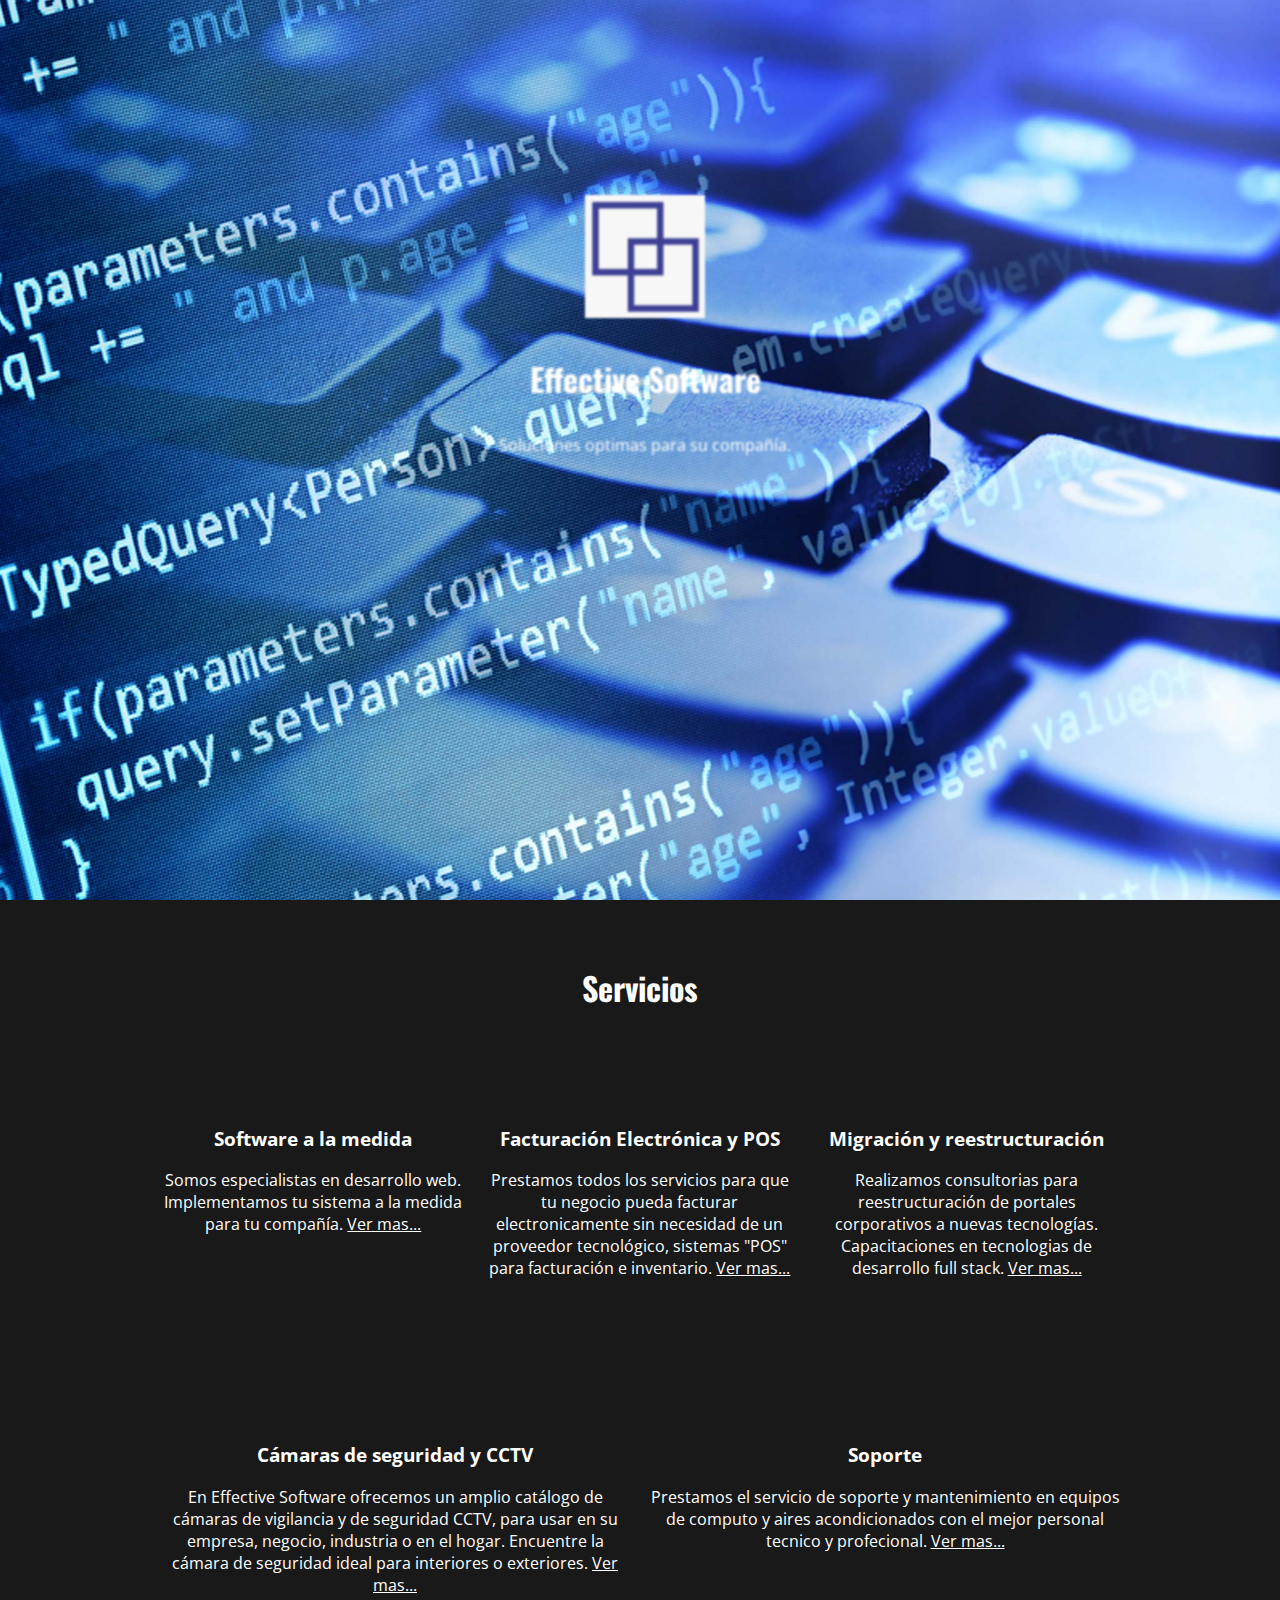
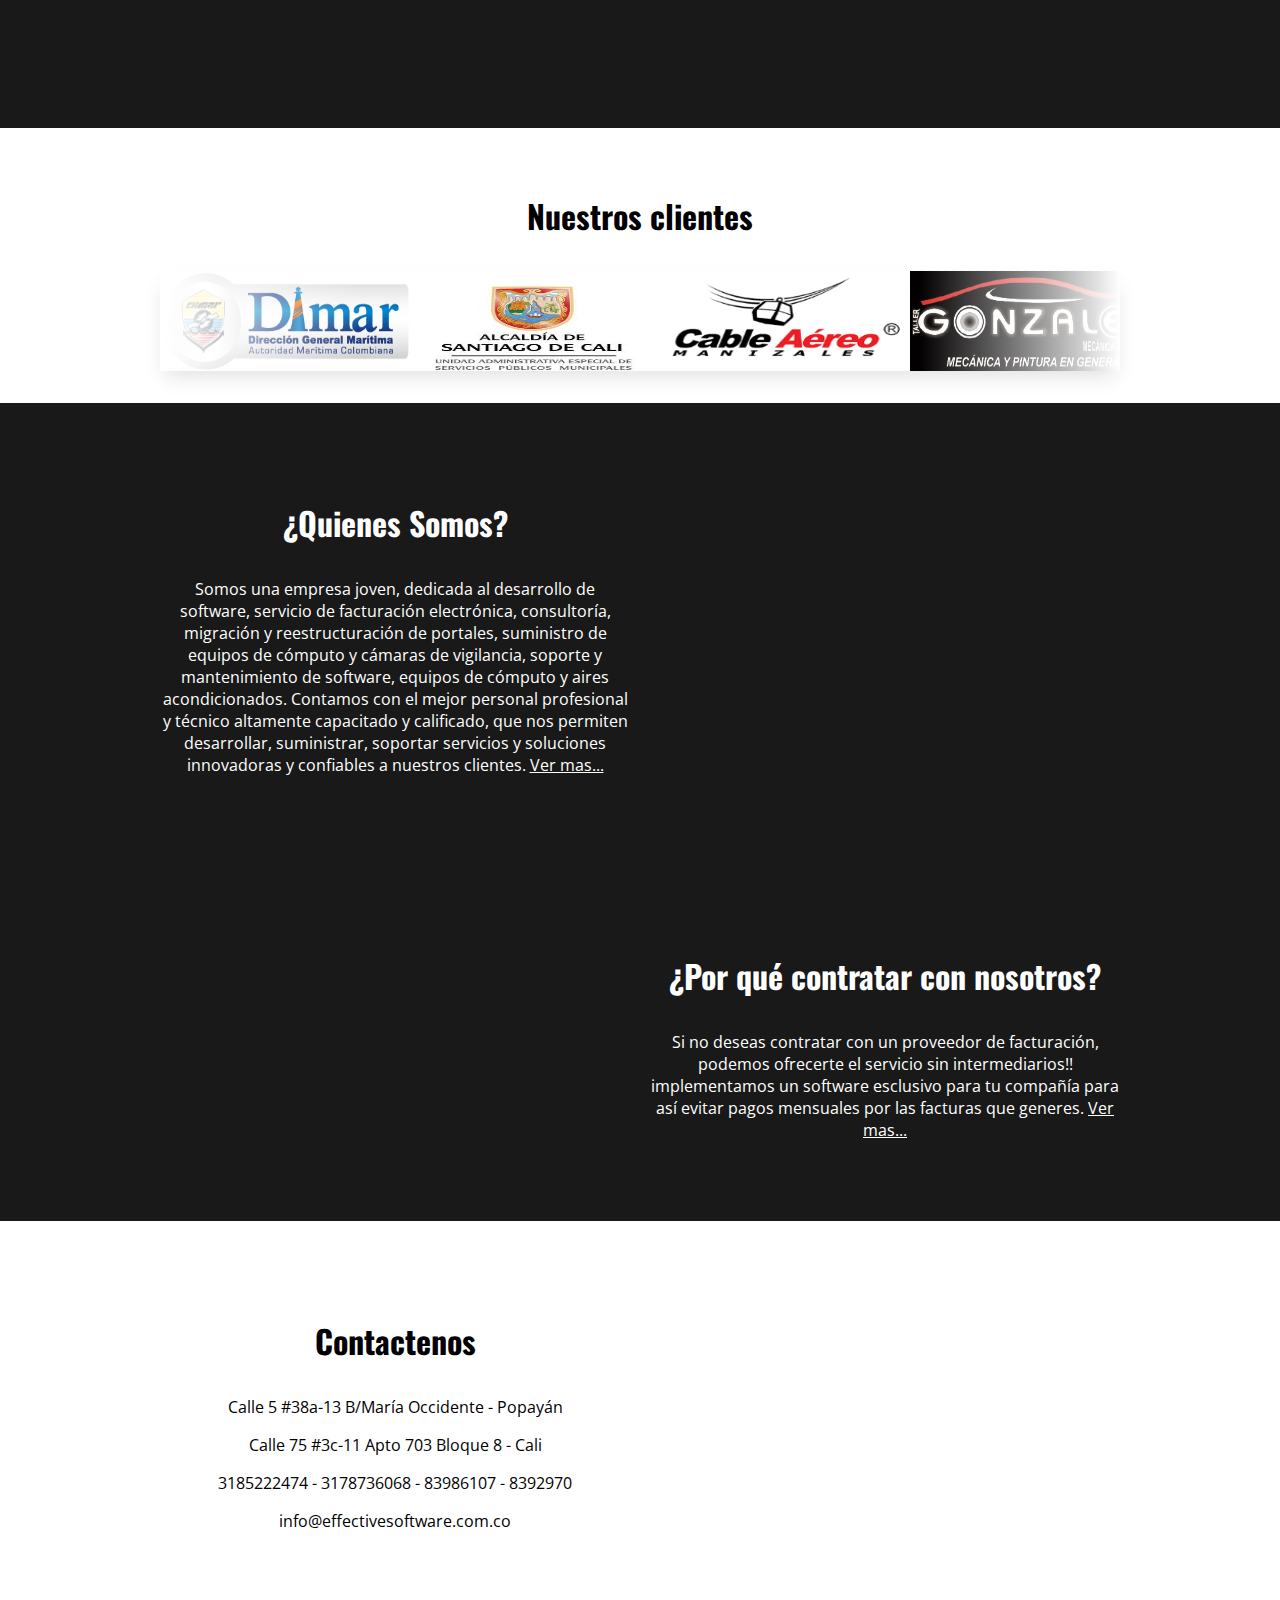
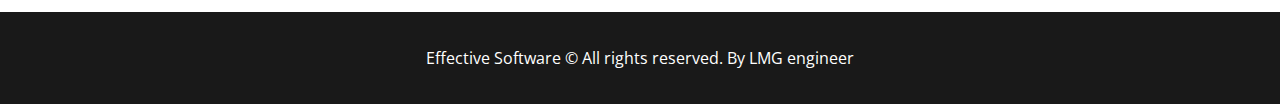
<file: index.html>
<!DOCTYPE html>
<html lang="en">

<head>
    <meta charset="UTF-8">
    <meta name="viewport" content="width=device-width, initial-scale=1">
    <meta http-equiv="X-UA-Compatible" content="ie=edge">
    <link rel="icon" type="image/x-icon" href="img/logo.ico">
    <link rel="stylesheet" href="https://use.fontawesome.com/releases/v5.4.2/css/all.css"
        integrity="sha384-/rXc/GQVaYpyDdyxK+ecHPVYJSN9bmVFBvjA/9eOB+pb3F2w2N6fc5qB9Ew5yIns" crossorigin="anonymous">
    <!--CSS CUSTOM-->
    <link rel="stylesheet" href="css/style.css">
    <link rel="stylesheet" href="css/carousel.css">
    <!--GOOGLE FONTS-->
    <link href="https://fonts.googleapis.com/css?family=Open+Sans" rel="stylesheet">
    <link href="https://fonts.googleapis.com/css?family=Open+Sans|Oswald" rel="stylesheet">

    <title>Effective Software</title>
</head>

<body>
    <!--HeADER-->
    <header class="header">
        <div class="header-content">
            <img src="img/logo.jpeg" class="logo" alt="Effective Software" height="35%" width="40%">
            <h3 class="title">Effective Software</h3>
            <p>Soluciones optimas para su compañía.</p>
        </div>
    </header>
    <!--servicios-->
    <section class="services text-center">
        <h3 class="title">Servicios</h3>
        <div class="container grid-3">
            <div>
                <i class="fab fa-android fa-5x"></i>
                <h3>Software a la medida</h3>
                <p>Somos especialistas en desarrollo web. Implementamos tu sistema a la medida para tu compañía.
                    <a href="pages/medida.html" style="color: white">Ver mas...</a>
                </p>
            </div>
            <div>
                <i class="fas fa-file-invoice fa-5x"></i>
                <h3>Facturación Electrónica y POS</h3>
                <p>Prestamos todos los servicios para que tu negocio pueda
                    facturar electronicamente sin necesidad de un proveedor tecnológico, sistemas "POS" para
                    facturación e inventario. <a href="pages/facturacion.html" style="color: white">Ver mas...</a>
                </p>
            </div>

            <div>
                <i class="fab fa-connectdevelop fa-5x"></i>
                <h3>Migración y reestructuración</h3>
                <p>Realizamos consultorias para reestructuración de portales corporativos a nuevas tecnologías.
                    Capacitaciones en tecnologias de desarrollo full stack. <a href="pages/construccion.html"
                        style="color: white">Ver mas...</a></p>
            </div>
        </div>
        <div class="container grid-2">
            <div>
                <i class="fas fa-video fa-5x"></i>
                <h3>Cámaras de seguridad y CCTV </h3>
                <p>En Effective Software ofrecemos un amplio catálogo de cámaras de vigilancia y de seguridad CCTV, para
                    usar en su empresa, negocio,
                    industria o en el hogar. Encuentre la cámara de seguridad ideal para interiores o exteriores. <a
                        href="pages/construccion.html" style="color: white">Ver mas...</a></p>
            </div>
            <div>
                <i class="fas fa-wrench fa-5x"></i>
                <h3>Soporte </h3>
                <p>Prestamos el servicio de soporte y mantenimiento en equipos de computo y aires acondicionados con el
                    mejor personal tecnico y profecional. <a href="pages/construccion.html" style="color: white">Ver
                        mas...</a></p>
            </div>
            <div>

            </div>
        </div>
    </section>

    <!--nuestros clientes-->
    <section class="services text-center bg-ligth">
        <h3 class="title">Nuestros clientes</h3>
        <div class="slider">
            <div class="slide-track">
                    <div class="slide">
                            <img src="img/dimar.png" height="100" width="250" alt="" />
                        </div>
                <div class="slide">
                    <img src="img/alcaldia.jpg" height="100" width="200"
                            alt="Alcaldia de Cali" />
                </div>
                <div class="slide">
                    <img src="img/cable.png" height="100" width="250" alt="" />
                </div>
                <div class="slide">
                    <img src="img/taller.jpg" height="100" width="250" alt="" />
                </div>
                <div class="slide">
                    <img src="img/cornare.jpg" height="100" width="200" alt="" />
                </div>
                <div class="slide">
                    <img src="img/gobernacion.png" height="100" width="250" alt="" />
                </div>
                <div class="slide">
                    <img src="img/policia.png" height="100" width="180" alt="" />
                </div>
                <div class="slide">
                    <img src="img/quesera.jpg" height="100" width="250" alt="" />
                </div>
                <div class="slide">
                    <img src="img/rama.png" height="100" width="180" alt="" />
                </div>
                <div class="slide">
                    <img src="img/eagat.jpeg" height="100" width="180" alt="" />
                </div>
            </div>
        </div>

    </section>

    <!--quienes somos-->
    <section class="about ">
        <div class="container text-center">
            <div class="grid-2">
                <div>
                    <h3 class="title">¿Quienes Somos?</h3>
                    <p>Somos una empresa joven, dedicada al desarrollo de software, servicio de facturación electrónica, 
                        consultoría, migración y reestructuración de portales, suministro de equipos de cómputo y cámaras de 
                        vigilancia, soporte y mantenimiento de software, equipos de cómputo y aires acondicionados. Contamos 
                        con el mejor personal profesional y técnico altamente capacitado y calificado, que nos permiten desarrollar, 
                        suministrar, soportar servicios y soluciones innovadoras y confiables a nuestros clientes. 
                        <a href="pages/nosotros.html"
                            style="color: white">Ver mas...</a></p>
                </div>
                <div class="center">
                    <i class="fas fa-users fa-10x"></i>
                </div>


            </div>
        </div>
    </section>

    <!--about-->
    <section class="about ">
        <div class="container text-center">
            <div class="grid-2">
                <div class="center">
                    <i class="fas fa-hands-helping fa-10x"></i>
                </div>
                <div>
                    <h3 class="title">¿Por qué contratar con nosotros?</h3>
                    <p>Si no deseas contratar con un proveedor de facturación, podemos ofrecerte el servicio sin
                        intermediarios!! implementamos un software esclusivo para tu compañía para así evitar pagos
                        mensuales por las facturas que generes. <a href="pages/construccion.html"
                            style="color: white">Ver mas...</a></p>
                </div>

            </div>
        </div>
    </section>
    <!--about-->
    <section class="about bg-ligth">
        <div class="container text-center">
            <div class="grid-2">
                <div>
                    <h3 class="title">Contactenos</h3>
                    <p>Calle 5 #38a-13 B/María Occidente - Popayán </p>
                    <p>Calle 75 #3c-11 Apto 703 Bloque 8 - Cali</p>
                    <p>3185222474 - 3178736068 - 83986107 - 8392970 </p>
                    <p>info@effectivesoftware.com.co</p>
                    <p><a title="Facebook Effecvite" href="https://es-la.facebook.com/effectivesoftware1/"><i
                                class="fab fa-facebook-square fa-2x"></a></i>
                        <a title="youtube Effecvite" href="https://www.youtube.com/channel/UCWZMCUNlKksi6ZtxoCGdquw"><i
                                class="fab fa-youtube fa-2x"></a></i>
                        <a title="Istagram Effecvite" href="https://www.instagram.com/effectivesoftware1/"><i
                                class="fab fa-instagram fa-2x"></a></i>
                        <a title="Istagram Effecvite" href="https://www.instagram.com/effectivesoftware1/"><i
                                class="fab fa-twitter-square fa-2x"></a></i>
                    </p>

                </div>
                <div class="center">
                    <i class="fas fa-map-marker-alt fa-10x"></i>
                </div>
            </div>
        </div>
    </section>
    <!--FOOTER-->
    <footer class="footer text-center ">
        <p>Effective Software &copy; All rights reserved. By LMG engineer</p>
    </footer>

</body>

</html>
</file>
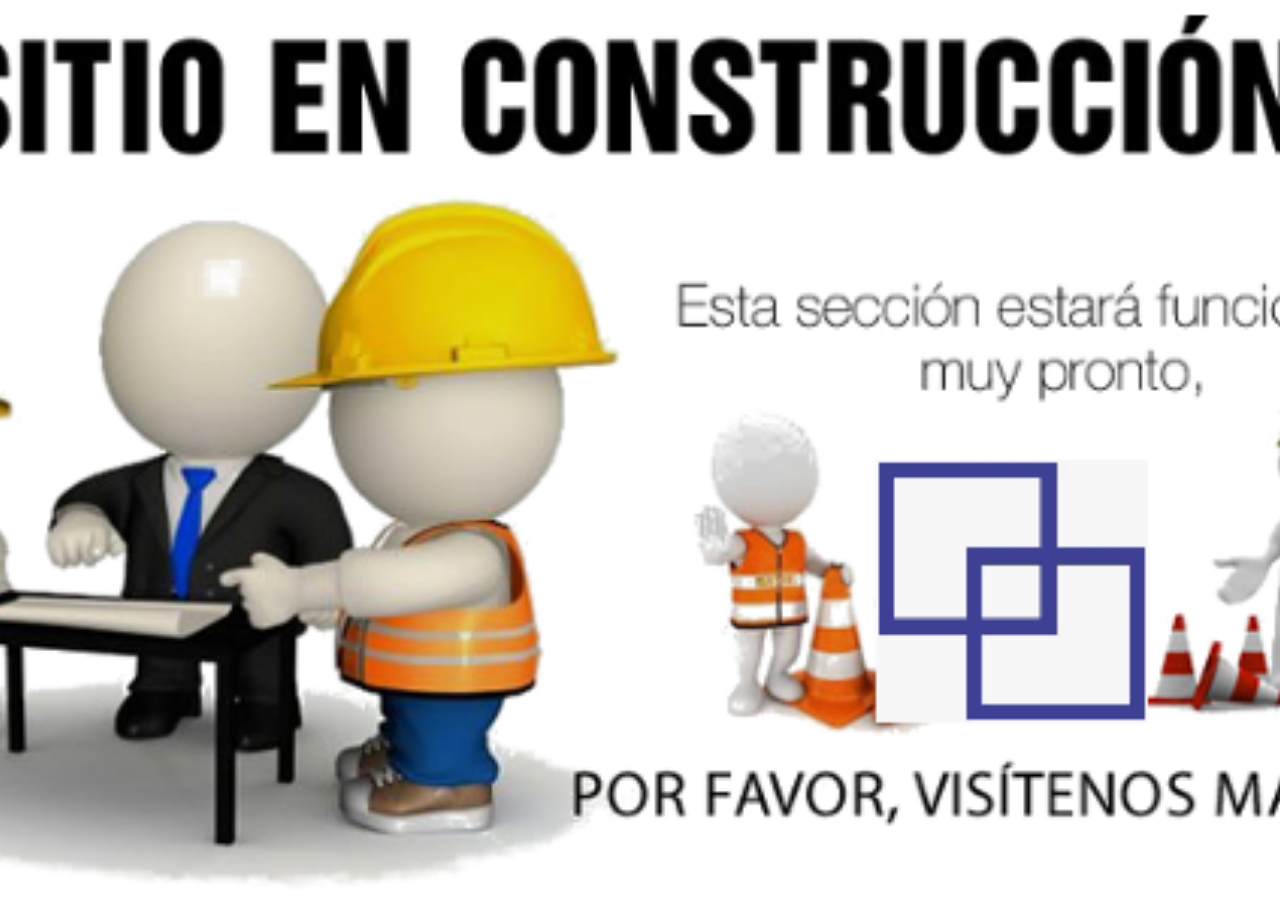
<file: pages/construccion.html>
<!DOCTYPE html>
<html lang="en">
<head>
        <meta charset="UTF-8">
        <meta name="viewport" content="width=device-width, initial-scale=1">
        <link rel="icon" type="image/x-icon" href="../img/logo.ico">
         <meta http-equiv="X-UA-Compatible" content="ie=edge">
         <link rel="stylesheet" href="../css/construccion.css">
        <link rel="stylesheet" href="https://use.fontawesome.com/releases/v5.4.2/css/all.css"
            integrity="sha384-/rXc/GQVaYpyDdyxK+ecHPVYJSN9bmVFBvjA/9eOB+pb3F2w2N6fc5qB9Ew5yIns" crossorigin="anonymous">
        <!--CSS CUSTOM-->
        <!--GOOGLE FONTS-->
        <link href="https://fonts.googleapis.com/css?family=Open+Sans" rel="stylesheet">
        <link href="https://fonts.googleapis.com/css?family=Open+Sans|Oswald" rel="stylesheet">
    
        <title>Effective Software</title>
</head>
<body class="body">
        
</body>
</html>
</file>
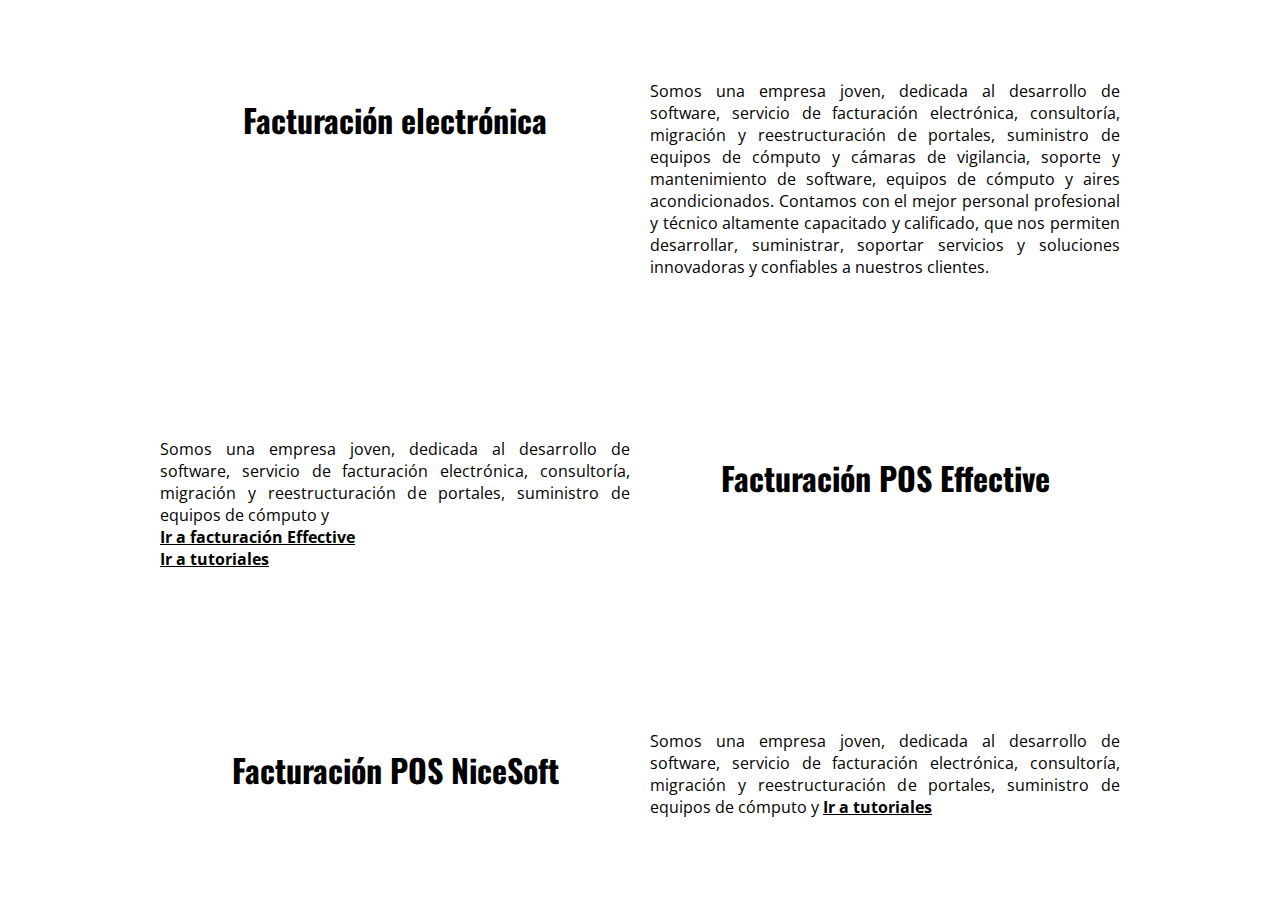
<file: pages/facturacion.html>
<!DOCTYPE html>
<html lang="en">

<head>
    <meta charset="UTF-8">
    <meta name="viewport" content="width=device-width, initial-scale=1">
    <link rel="icon" type="image/x-icon" href="../img/logo.ico">
    <meta http-equiv="X-UA-Compatible" content="ie=edge">
    <link rel="stylesheet" href="../css/nosotros.css">
    <link rel="stylesheet" href="https://use.fontawesome.com/releases/v5.4.2/css/all.css"
        integrity="sha384-/rXc/GQVaYpyDdyxK+ecHPVYJSN9bmVFBvjA/9eOB+pb3F2w2N6fc5qB9Ew5yIns" crossorigin="anonymous">
    <!--CSS CUSTOM-->
    <!--GOOGLE FONTS-->
    <link href="https://fonts.googleapis.com/css?family=Open+Sans" rel="stylesheet">
    <link href="https://fonts.googleapis.com/css?family=Open+Sans|Oswald" rel="stylesheet">

    <title>Effective Software</title>
</head>

<body class="body">
    <!--facturacion electronica-->
    <section class="about  bg-ligth">
        <div class="container text-center">
            <div class="grid-2">
                <div class="center">
                    <h3 class="title">Facturación electrónica</h3>
                </div>
                <div>
                    <p>Somos una empresa joven, dedicada al desarrollo de software, servicio de facturación electrónica,
                        consultoría, migración y reestructuración de portales, suministro de equipos de cómputo y
                        cámaras de
                        vigilancia, soporte y mantenimiento de software, equipos de cómputo y aires acondicionados.
                        Contamos
                        con el mejor personal profesional y técnico altamente capacitado y calificado, que nos permiten
                        desarrollar,
                        suministrar, soportar servicios y soluciones innovadoras y confiables a nuestros clientes.
                    </p>
                </div>
            </div>
        </div>
    </section>
    <!--facturacion effective-->
    <section class="about  bg-ligth">
        <div class="container text-center">
            <div class="grid-2">
                <div>
                    <p>Somos una empresa joven, dedicada al desarrollo de software, servicio de facturación electrónica,
                        consultoría, migración y reestructuración de portales, suministro de equipos de cómputo y
                        </br>
                        <a href="https://client2019.herokuapp.com/" style="color: black; "><B>Ir a facturación
                                Effective</B></a>
                        </br>
                        <a href="https://www.youtube.com/channel/UCWZMCUNlKksi6ZtxoCGdquw" style="color: black; "><B>Ir
                                a tutoriales</B></a>
                    </p>
                </div>
                <div class="center">
                    <h3 class="title">Facturación POS Effective</h3>
                </div>
            </div>
        </div>
    </section>
    <!--facturacion nicesoft-->
    <section class="about  bg-ligth">
        <div class="container text-center">
            <div class="grid-2">
                <div class="center">
                    <h3 class="title">Facturación POS NiceSoft</h3>
                </div>
                <div>
                    <p>Somos una empresa joven, dedicada al desarrollo de software, servicio de facturación electrónica,
                        consultoría, migración y reestructuración de portales, suministro de equipos de cómputo y
                        <a href="https://www.youtube.com/channel/UCWZMCUNlKksi6ZtxoCGdquw" style="color: black; "><B>Ir
                                a tutoriales</B></a>
                    </p>
                </div>

            </div>
        </div>
    </section>
</body>

</html>
</file>
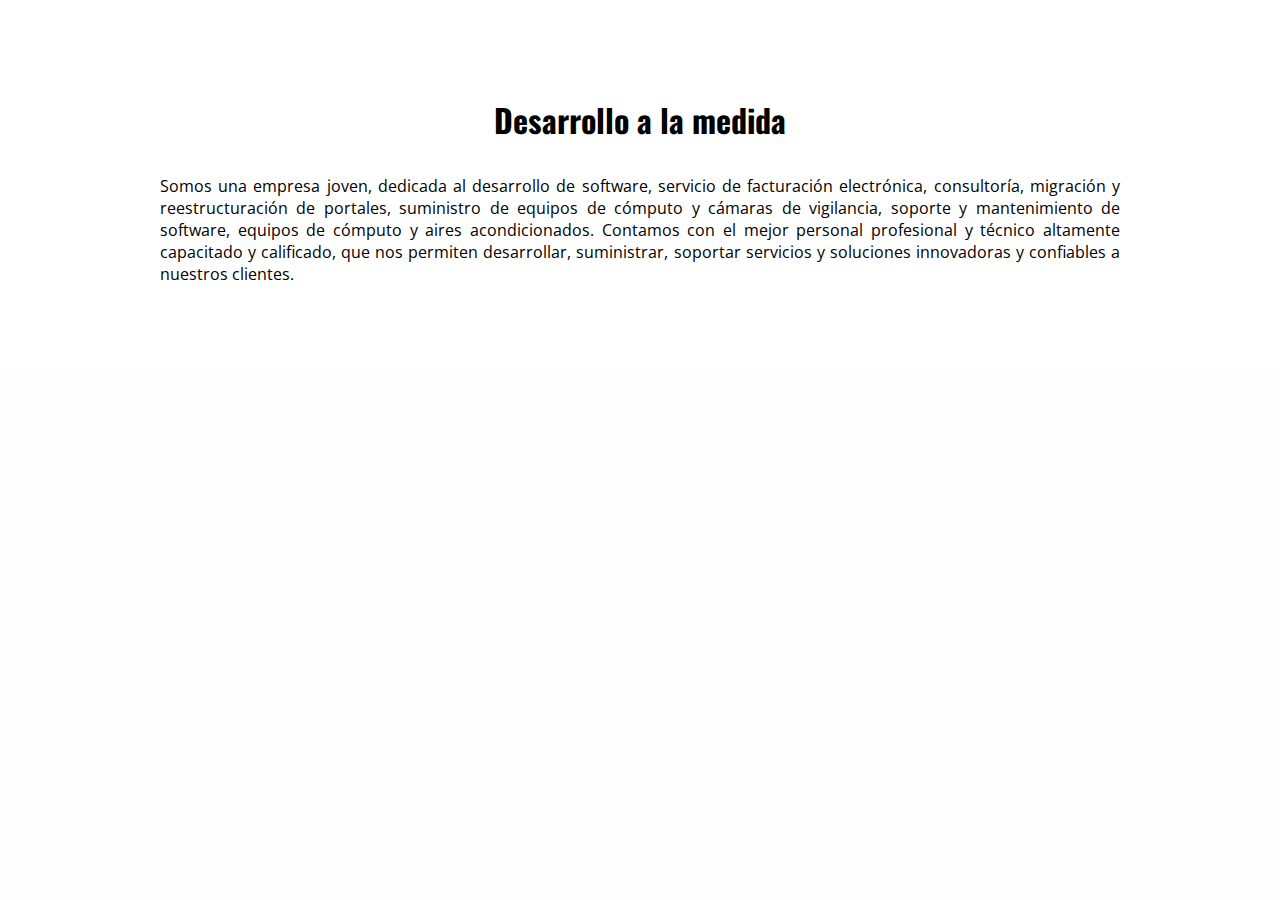
<file: pages/medida.html>
<!DOCTYPE html>
<html lang="en">

<head>
    <meta charset="UTF-8">
    <meta name="viewport" content="width=device-width, initial-scale=1">
    <link rel="icon" type="image/x-icon" href="../img/logo.ico">
    <meta http-equiv="X-UA-Compatible" content="ie=edge">
    <link rel="stylesheet" href="../css/nosotros.css">
    <link rel="stylesheet" href="https://use.fontawesome.com/releases/v5.4.2/css/all.css"
        integrity="sha384-/rXc/GQVaYpyDdyxK+ecHPVYJSN9bmVFBvjA/9eOB+pb3F2w2N6fc5qB9Ew5yIns" crossorigin="anonymous">
    <!--CSS CUSTOM-->
    <!--GOOGLE FONTS-->
    <link href="https://fonts.googleapis.com/css?family=Open+Sans" rel="stylesheet">
    <link href="https://fonts.googleapis.com/css?family=Open+Sans|Oswald" rel="stylesheet">

    <title>Effective Software</title>
</head>

<body class="body">
    <!--facturacion electronica-->
    <section class="about  bg-ligth">
        <div class="container text-center">
            <div class="grid-1">
                <div class="center">
                    <h3 class="title">Desarrollo a la medida</h3>
                </div>
                <div>
                    <p>Somos una empresa joven, dedicada al desarrollo de software, servicio de facturación electrónica,
                        consultoría, migración y reestructuración de portales, suministro de equipos de cómputo y
                        cámaras de
                        vigilancia, soporte y mantenimiento de software, equipos de cómputo y aires acondicionados.
                        Contamos
                        con el mejor personal profesional y técnico altamente capacitado y calificado, que nos permiten
                        desarrollar,
                        suministrar, soportar servicios y soluciones innovadoras y confiables a nuestros clientes.
                    </p>
                </div>
            </div>
        </div>
    </section>
   
</body>

</html>
</file>
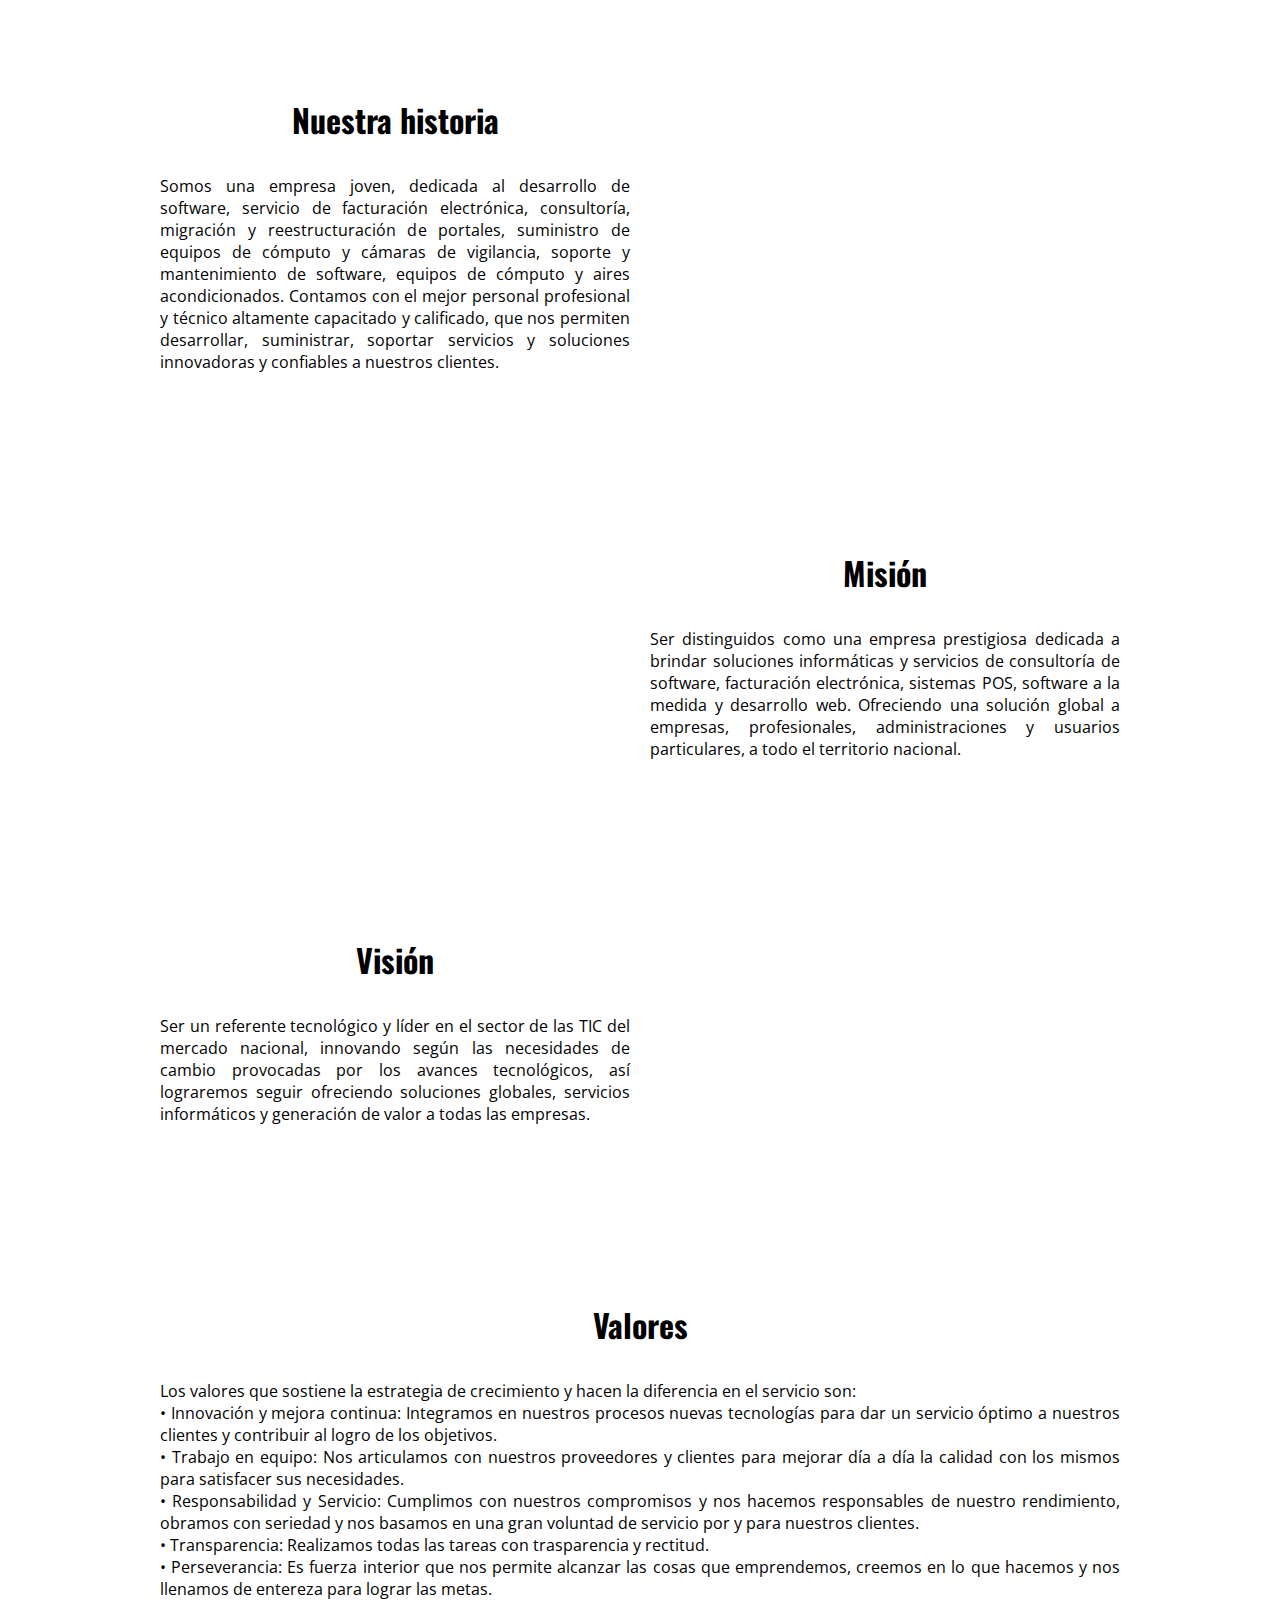
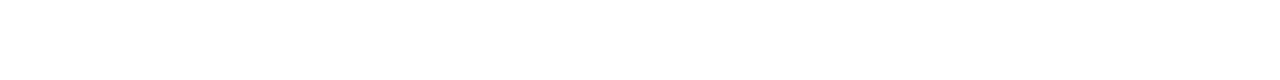
<file: pages/nosotros.html>
<!DOCTYPE html>
<html lang="en">

<head>
    <meta charset="UTF-8">
    <meta name="viewport" content="width=device-width, initial-scale=1">
    <link rel="icon" type="image/x-icon" href="../img/logo.ico">
    <meta http-equiv="X-UA-Compatible" content="ie=edge">
    <link rel="stylesheet" href="../css/nosotros.css">
    <link rel="stylesheet" href="https://use.fontawesome.com/releases/v5.4.2/css/all.css"
        integrity="sha384-/rXc/GQVaYpyDdyxK+ecHPVYJSN9bmVFBvjA/9eOB+pb3F2w2N6fc5qB9Ew5yIns" crossorigin="anonymous">
    <!--CSS CUSTOM-->
    <!--GOOGLE FONTS-->
    <link href="https://fonts.googleapis.com/css?family=Open+Sans" rel="stylesheet">
    <link href="https://fonts.googleapis.com/css?family=Open+Sans|Oswald" rel="stylesheet">

    <title>Effective Software</title>
</head>

<body class="body">
    <!--historia-->
    <section class="about  bg-ligth">
        <div class="container text-center">
            <div class="grid-2">
                <div>
                    <h3 class="title">Nuestra historia</h3>
                    <p>Somos una empresa joven, dedicada al desarrollo de software, servicio de facturación electrónica,
                        consultoría, migración y reestructuración de portales, suministro de equipos de cómputo y
                        cámaras de
                        vigilancia, soporte y mantenimiento de software, equipos de cómputo y aires acondicionados.
                        Contamos
                        con el mejor personal profesional y técnico altamente capacitado y calificado, que nos permiten
                        desarrollar,
                        suministrar, soportar servicios y soluciones innovadoras y confiables a nuestros clientes.
                    </p>
                </div>
                <div class="center">
                    <i class="fas fa-users fa-10x"></i>
                </div>
            </div>
        </div>
    </section>
    <!--Mision-->
    <section class="about  bg-ligth">
        <div class="container text-center">
            <div class="grid-2">
                <div class="center">
                    <i class="fas fa-flag-checkered fa-10x"></i>
                </div>
                <div>
                    <h3 class="title">Misión</h3>
                    <p>Ser distinguidos como una empresa prestigiosa dedicada a brindar soluciones informáticas y
                        servicios de consultoría de software, facturación electrónica, sistemas POS, software a la
                        medida y desarrollo web. Ofreciendo una solución global a empresas, profesionales,
                        administraciones y usuarios particulares, a todo el territorio nacional.
                    </p>
                </div>

            </div>
        </div>
    </section>
    <!--vision-->
    <section class="about  bg-ligth">
        <div class="container text-center">
            <div class="grid-2">
                <div>
                    <h3 class="title">Visión</h3>
                    <p>Ser un referente tecnológico y líder en el sector de las TIC del mercado nacional, innovando
                        según las necesidades de cambio provocadas por los avances tecnológicos, así lograremos seguir
                        ofreciendo soluciones globales, servicios informáticos y generación de valor a todas las
                        empresas.
                    </p>
                </div>
                <div class="center">
                    <i class="fas fa-eye fa-10x"></i>
                </div>


            </div>
        </div>
    </section>
    <!--valores-->
    <section class="about  bg-ligth">
        <div class="container text-center">
            <div class="grid-1">
                <div>
                    <h3 class="title">Valores</h3>
                    <p>Los valores que sostiene la estrategia de crecimiento y hacen la diferencia en el servicio son:</br>
                        • Innovación y mejora continua: Integramos en nuestros procesos nuevas tecnologías para dar un
                        servicio óptimo a nuestros clientes y contribuir al logro de los objetivos.</br>
                        • Trabajo en equipo: Nos articulamos con nuestros proveedores y clientes para mejorar día a día
                        la calidad con los mismos para satisfacer sus necesidades.</br>
                        • Responsabilidad y Servicio: Cumplimos con nuestros compromisos y nos hacemos responsables de
                        nuestro rendimiento, obramos con seriedad y nos basamos en una gran voluntad de servicio por y
                        para nuestros clientes.</br>
                        • Transparencia: Realizamos todas las tareas con trasparencia y rectitud.</br>
                        • Perseverancia: Es fuerza interior que nos permite alcanzar las cosas que emprendemos, creemos
                        en lo que hacemos y nos llenamos de entereza para lograr las metas.
                        </p>
                </div>
            </div>
        </div>
    </section>
</body>

</html>
</file>
<file: css/style.css>
body{
    background: rgba(0, 0, 0, .9);
    margin: 0;
    color: #fff;
    font-family: 'Open Sans', sans-serif;
}

.header:hover::after{
    filter: blur(0px);
    -webkit-filter: blur(0px);
}

.header:hover .header-content{
    filter: blur(1px);
    -webkit-filter: blur(1px);
}

.header::after{
 content: '';
 height: 100vh;
 width: 100%;
 background-image: url(../img/header_bg.jpg);
 background-size: cover;
 background-repeat: no-repeat;
 background-position: center;
 display: block;
 filter: blur(10px);
 -webkit-filter: blur(10px);
 transition: all 1000ms;
}



.header-content{
    position: absolute;
    z-index: 1;
    top: 10%;
    left: 50%;
    margin-top: 105px;
    margin-left: -145px;
    text-align: center;
    width: 300px;
    height: 350px;
    transition: all 1000ms;
}

.title{
    font-family: 'Oswald', sans-serif;
    font-size: 2rem;
}

.container{
    max-width: 960px;
    margin: auto;
    overflow: hidden;
    padding: 4rem 1rem;
}

.text-center{
    text-align: center;
    margin: auto;
}

.grid-3{
    display: grid;
    grid-template-columns: 1fr 1fr 1fr;
    grid-gap: 20px;

}

.grid-2{
    display: grid;
    grid-template-columns: 1fr 1fr;
    grid-gap: 20px;
    
}

.bg-ligth{
    background: #fff;
    color: #000;
}

.bg-dark{
    background: #2f3542;
    color: #fff;
}

.services{
    padding: 2rem 0;

}

.footer{
    padding: 2.2rem;   
}

.footer p{
    margin: 0;
}

@media(max-width:500px){
    .header::after{
        height: 80vh;
    }
    .header-content{
        top: 10%;
        margin-top: 70px;
    }
    
    .grid-3, .grid-2{
        grid-template-columns: 1fr;
    }

    .services{
        padding: 1rem 1rem;
    }
     
}
</file>
<file: css/carousel.css>
@-webkit-keyframes scroll {
    0% {
      -webkit-transform: translateX(0);
              transform: translateX(0);
    }
    100% {
      -webkit-transform: translateX(calc(-250px * 7));
              transform: translateX(calc(-250px * 7));
    }
  }
  
  @keyframes scroll {
    0% {
      -webkit-transform: translateX(0);
              transform: translateX(0);
    }
    100% {
      -webkit-transform: translateX(calc(-250px * 7));
              transform: translateX(calc(-250px * 7));
    }
  }
  .slider {
    background: transparent;
    box-shadow: 0 10px 20px -5px rgba(0, 0, 0, 0.125);
    height: 100px;
    margin: auto;
    overflow: hidden;
    position: relative;
    width: 960px;
  }
  .slider::before, .slider::after {
    background: linear-gradient(to right, white 0%, rgba(255, 255, 255, 0) 100%);
    content: "";
    height: 100px;
    position: absolute;
    width: 200px;
    z-index: 2;
  }
  .slider::after {
    right: 0;
    top: 0;
    -webkit-transform: rotateZ(180deg);
            transform: rotateZ(180deg);
  }
  .slider::before {
    left: 0;
    top: 0;
  }
  .slider .slide-track {
    -webkit-animation: scroll 40s linear infinite;
            animation: scroll 40s linear infinite;
    display: flex;
    width: calc(250px * 14);
  }
  .slider .slide {
    height: 100px;
    width: 250px;
  }
</file>
<file: css/construccion.css>
body{
    content: '';
 height: 100vh;
 width: auto;
 background-image: url(../img/Sitio_en_Construcción.png);
 background-size: cover;
 background-repeat: no-repeat;
 background-position: center;
 display: block;
 filter: blur(10px);
 -webkit-filter: blur(10px);
 transition: all 1000ms;
}
</file>
<file: css/nosotros.css>
body{
    background: rgba(255, 254, 254, 0.9);
    margin: 0;
    color: #0000;
    font-family: 'Open Sans', sans-serif;
}


p{
    text-align: justify;
}


.header-content{
    position: absolute;
    z-index: 1;
    top: 10%;
    left: 50%;
    margin-top: 105px;
    margin-left: -145px;
    text-align: center;
    width: 300px;
    height: 350px;
    transition: all 1000ms;
}

.title{
    font-family: 'Oswald', sans-serif;
    font-size: 2rem;
}

.container{
    max-width: 960px;
    margin: auto;
    overflow: hidden;
    padding: 4rem 1rem;
}

.text-center{
    text-align: center;
    margin: auto;
}

.grid-3{
    display: grid;
    grid-template-columns: 1fr 1fr 1fr;
    grid-gap: 20px;

}

.grid-2{
    display: grid;
    grid-template-columns: 1fr 1fr;
    grid-gap: 20px;
    
}

.bg-ligth{
    background: #fff;
    color: #000;
}

.bg-dark{
    background: #2f3542;
    color: #fff;
}

.services{
    padding: 2rem 0;

}

.footer{
    padding: 2.2rem;   
}

.footer p{
    margin: 0;
}

@media(max-width:500px){
    .header::after{
        height: 80vh;
    }
    .header-content{
        top: 10%;
        margin-top: 70px;
    }
    
    .grid-3, .grid-2{
        grid-template-columns: 1fr;
    }

    .services{
        padding: 1rem 1rem;
    }
     
}
</file>
